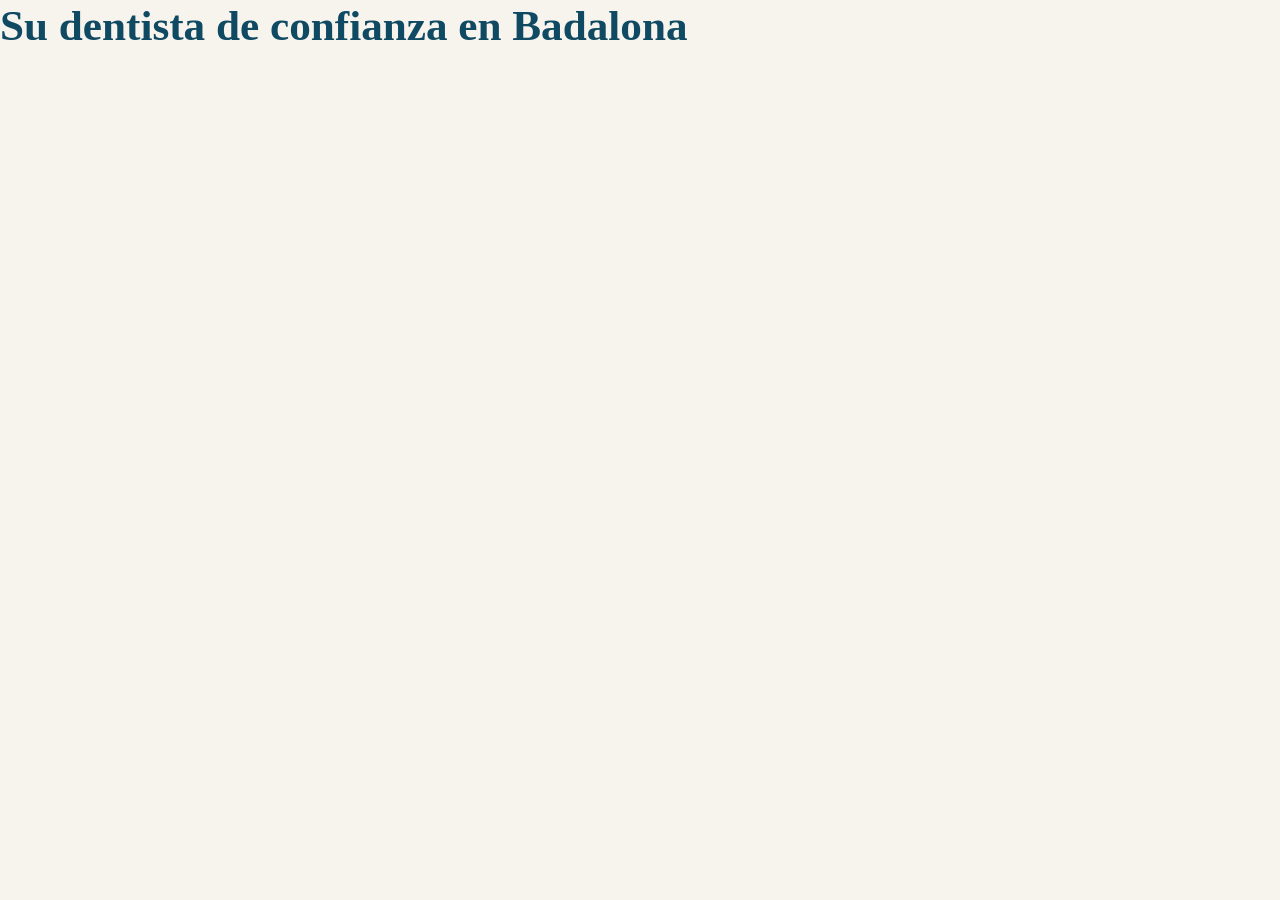
<file: index.html>
<!doctype html>
<html lang="es">
<head>
  <meta charset="utf-8">
  <meta name="viewport" content="width=device-width, initial-scale=1">
  <!-- EDITAR: título y descripción que aparecen en Google -->
  <title>Clínica Dental Badadent · Dentista en Badalona</title>
  <meta name="description" content="Clínica dental familiar en Badalona con más de 20 años de experiencia. Pida su cita fácilmente por chat y le contestamos por WhatsApp.">
  <link rel="stylesheet" href="assets/css/base.css">
  <link rel="stylesheet" href="assets/css/layout.css">
  <link rel="stylesheet" href="assets/css/components.css">
  <link rel="stylesheet" href="assets/css/chat.css">
  <!-- TODO (phase 2): favicon, Open Graph tags, Dentist JSON-LD -->
</head>
<body>
  <!-- TODO (phase 2): skip link, sticky header, hero, treatments, emergencies,
       opening hours + address, gallery, footer, floating "Pedir cita" button, chat dialog -->
  <main id="contenido">
    <h1>Su dentista de confianza en Badalona</h1>
  </main>

  <script src="assets/js/config.js" defer></script>
  <script src="assets/js/font-size.js" defer></script>
  <script src="assets/js/gallery.js" defer></script>
  <script src="assets/js/chat.js" defer></script>
  <script src="assets/js/main.js" defer></script>
</body>
</html>
</file>
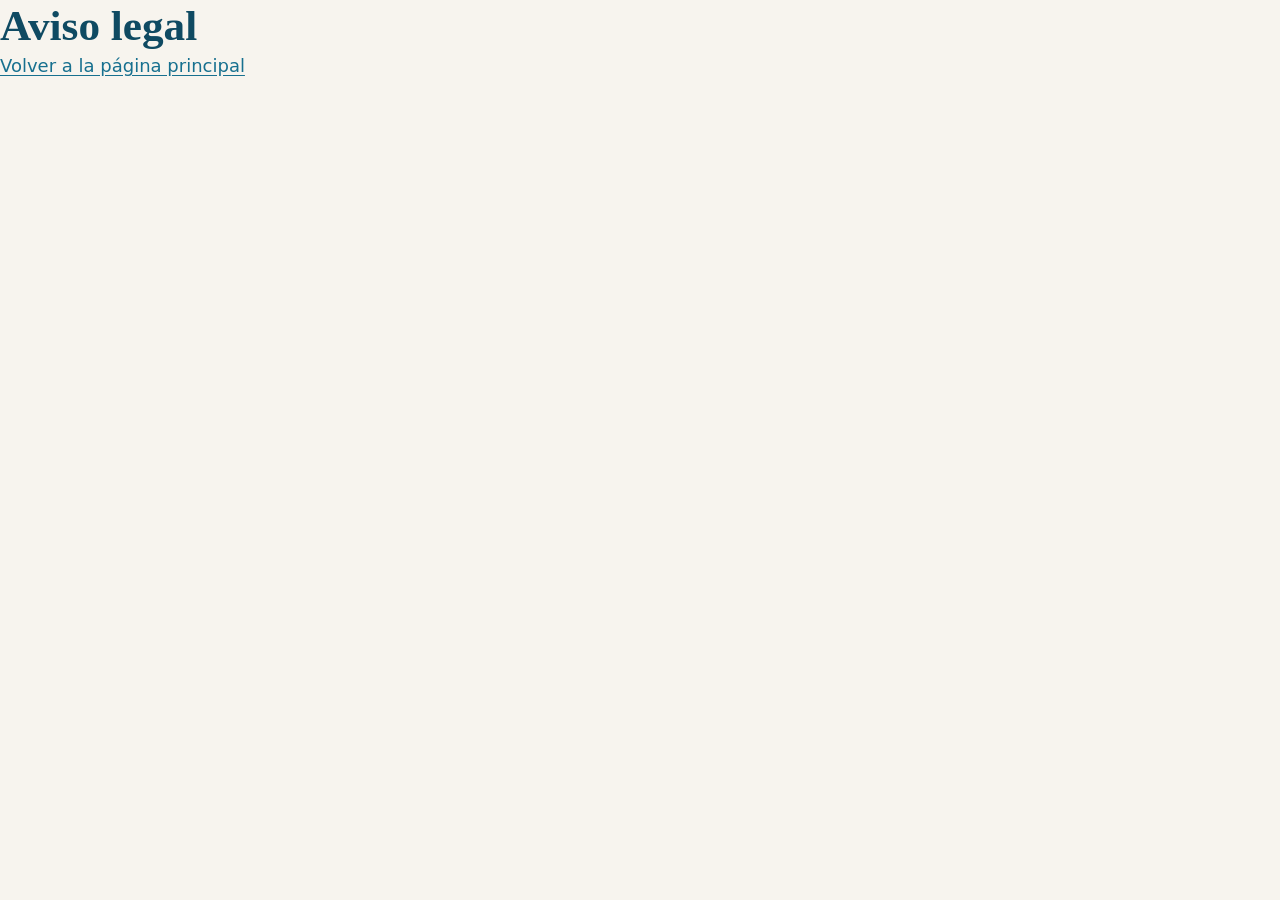
<file: aviso-legal.html>
<!doctype html>
<html lang="es">
<head>
  <meta charset="utf-8">
  <meta name="viewport" content="width=device-width, initial-scale=1">
  <title>Aviso legal · Clínica Dental Badadent</title>
  <meta name="robots" content="noindex">
  <link rel="stylesheet" href="assets/css/base.css">
  <link rel="stylesheet" href="assets/css/layout.css">
  <link rel="stylesheet" href="assets/css/components.css">
</head>
<body>
  <main id="contenido">
    <h1>Aviso legal</h1>
    <!-- TODO (phase 4): LSSI content. Owner, NIF, address, email, professional college,
         medical director registration number and sanitary registry number are pending
         (see LEGAL in assets/js/config.js). -->
    <p><a href="index.html">Volver a la página principal</a></p>
  </main>
</body>
</html>
</file>
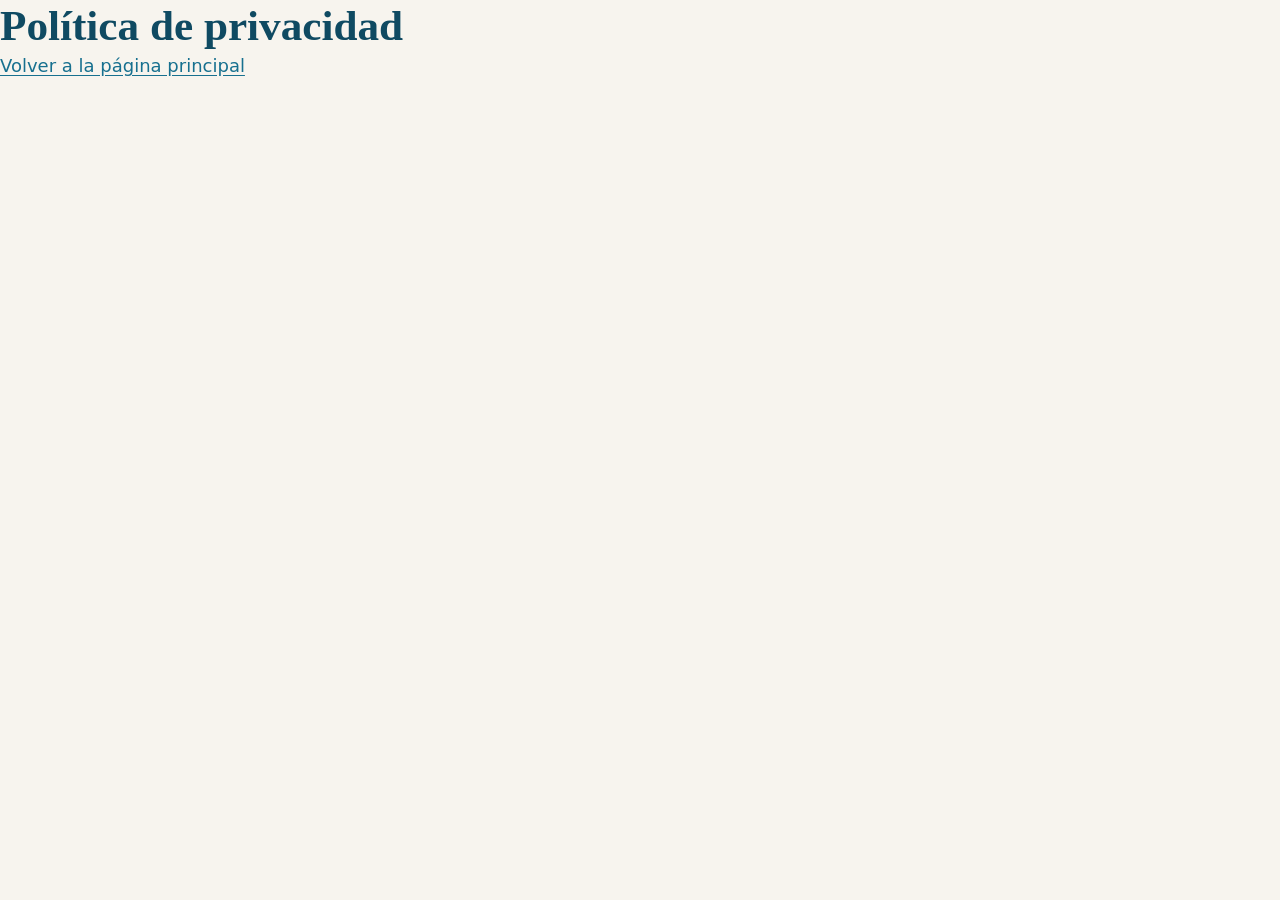
<file: privacidad.html>
<!doctype html>
<html lang="es">
<head>
  <meta charset="utf-8">
  <meta name="viewport" content="width=device-width, initial-scale=1">
  <title>Política de privacidad · Clínica Dental Badadent</title>
  <meta name="robots" content="noindex">
  <link rel="stylesheet" href="assets/css/base.css">
  <link rel="stylesheet" href="assets/css/layout.css">
  <link rel="stylesheet" href="assets/css/components.css">
</head>
<body>
  <main id="contenido">
    <h1>Política de privacidad</h1>
    <!-- TODO (phase 4): RGPD content. The site stores no personal data and uses no cookies;
         the chat only builds a message the user sends via WhatsApp (Meta); the clinic is the
         data controller for that conversation; contact for data rights is pending. -->
    <p><a href="index.html">Volver a la página principal</a></p>
  </main>
</body>
</html>
</file>
<file: assets/css/base.css>
/* ==========================================================================
   base.css: reset, design tokens (colors, type, spacing) and base typography.
   Every other CSS file uses ONLY the custom properties defined here.

   Colors are taken from the approved proposal (Propuesta_web_Badadent.pdf).
   Some were darkened slightly to pass WCAG AA with white text; contrast
   ratios are noted next to each pair.
   ========================================================================== */

/* --- Self-hosted fonts --------------------------------------------------- */
/* TODO (phase 2): add woff2 files to /assets/fonts/ and declare @font-face here
   (font-display: swap). Until then the system fallbacks below are used.
   Proposal look: serif headings (e.g. Source Serif 4) + clean sans body (e.g. Inter). */

:root {
  /* --- Colors ------------------------------------------------------------ */
  --color-primary: #0F4A62;        /* Dark teal: headings, header phone button. White on it: 9.7:1 */
  --color-primary-dark: #0A3547;   /* Hover/active of primary */
  --color-accent: #17708F;         /* "dent" in logo, links, user chat bubbles. White on it: 5.6:1 (proposal #1A85AD was 4.2:1) */
  --color-accent-light: #D8EEF7;   /* Soft blue backgrounds, icon circles */

  --color-booking: #15803D;        /* Green booking buttons. White on it: 5.0:1 (proposal #1FA855 was 3.1:1) */
  --color-booking-dark: #116632;   /* Hover/active of booking */
  --color-emergency: #C0392B;      /* Red emergency block. White on it: 5.4:1 */
  --color-emergency-dark: #A93226; /* Hover/active of emergency */

  --color-badge-bg: #FDF1B8;       /* "La primera visita es gratis" badge */
  --color-badge-text: #6B5410;     /* Text on badge: 6.4:1 */

  --color-bg: #F7F4EE;             /* Warm off-white page background */
  --color-surface: #FFFFFF;        /* Cards, header, chat bubbles */
  --color-text: #33434C;           /* Body text: 9.3:1 on bg (AAA) */
  --color-text-muted: #4E5C64;     /* Secondary text: 6.3:1 on bg (AA) */
  --color-border: #C9CFD2;         /* Card and input borders (decorative) */
  --color-focus: #0F4A62;          /* Focus ring */
  --color-on-dark: #FFFFFF;        /* Text on primary/booking/emergency */

  /* --- Typography -------------------------------------------------------- */
  --font-heading: "Source Serif 4", Georgia, "Times New Roman", serif;
  --font-body: "Inter", system-ui, -apple-system, "Segoe UI", Roboto, Arial, sans-serif;

  /* Root size is set on <html> (18px base). All sizes below are rem so the
     "Letra más grande" button scales the whole page. */
  --text-sm: 0.9rem;     /* ~16px: small notes only */
  --text-base: 1rem;     /* 18px body */
  --text-lg: 1.2rem;     /* ~22px lead text, card titles */
  --text-xl: 1.5rem;     /* ~27px h3 */
  --text-2xl: 1.9rem;    /* ~34px h2 */
  --text-3xl: 2.4rem;    /* ~43px h1 */

  --line-height-body: 1.6;
  --line-height-heading: 1.2;
  --weight-normal: 400;
  --weight-bold: 700;

  /* --- Spacing (multiples of 0.25rem) ------------------------------------ */
  --space-1: 0.25rem;
  --space-2: 0.5rem;
  --space-3: 0.75rem;
  --space-4: 1rem;
  --space-5: 1.5rem;
  --space-6: 2rem;
  --space-7: 3rem;
  --space-8: 4rem;

  /* --- Layout ------------------------------------------------------------ */
  --content-max-width: 72rem;
  --gutter: var(--space-4);
  --tap-target: 3rem;              /* 48px at the base size: minimum tap target */

  /* --- Shapes and shadows ------------------------------------------------ */
  --radius-sm: 0.5rem;
  --radius-md: 0.875rem;
  --radius-lg: 1.25rem;
  --radius-pill: 999px;
  --shadow-card: 0 2px 10px rgba(15, 74, 98, 0.08);
  --shadow-float: 0 6px 20px rgba(15, 74, 98, 0.25);

  --border-width: 2px;
  --focus-ring: 3px solid var(--color-focus);
  --focus-offset: 3px;

  --transition-fast: 150ms ease;
}

/* --- Font size levels ("Letra más grande") -------------------------------- */
/* 112.5% of the browser default = 18px. Using % respects the user's own
   browser setting. font-size.js toggles these classes on <html>. */
html { font-size: 112.5%; }
html.text-lg { font-size: 140.625%; } /* 125% of base: ~22.5px */
html.text-xl { font-size: 168.75%; }  /* 150% of base: 27px */

/* --- Minimal reset ------------------------------------------------------- */
*,
*::before,
*::after { box-sizing: border-box; }

body,
h1, h2, h3, h4,
p, figure, blockquote,
ul, ol, dl, dd { margin: 0; }

html {
  -webkit-text-size-adjust: 100%;
  text-size-adjust: 100%;
  scroll-behavior: smooth;
}

body {
  min-height: 100vh;
  background: var(--color-bg);
  color: var(--color-text);
  font-family: var(--font-body);
  font-size: var(--text-base);
  line-height: var(--line-height-body);
  overflow-wrap: break-word;
}

img,
picture,
svg { display: block; max-width: 100%; height: auto; }

input,
button,
textarea,
select { font: inherit; color: inherit; }

button { cursor: pointer; }

/* --- Base typography ------------------------------------------------------ */
h1, h2, h3 {
  font-family: var(--font-heading);
  font-weight: var(--weight-bold);
  line-height: var(--line-height-heading);
  color: var(--color-primary);
}
h1 { font-size: var(--text-3xl); }
h2 { font-size: var(--text-2xl); }
h3 { font-size: var(--text-xl); }

p + p { margin-top: var(--space-4); }

a { color: var(--color-accent); text-underline-offset: 0.15em; }
a:hover { color: var(--color-primary); }

strong { font-weight: var(--weight-bold); }

/* --- Focus: always visible for keyboard users ----------------------------- */
:focus-visible {
  outline: var(--focus-ring);
  outline-offset: var(--focus-offset);
}

/* --- Helpers -------------------------------------------------------------- */
/* Visually hidden but read by screen readers */
.visually-hidden {
  position: absolute !important;
  width: 1px;
  height: 1px;
  padding: 0;
  margin: -1px;
  overflow: hidden;
  clip: rect(0 0 0 0);
  white-space: nowrap;
  border: 0;
}

/* --- Reduced motion -------------------------------------------------------- */
@media (prefers-reduced-motion: reduce) {
  html { scroll-behavior: auto; }
  *,
  *::before,
  *::after {
    animation-duration: 0.01ms !important;
    animation-iteration-count: 1 !important;
    transition-duration: 0.01ms !important;
  }
}
</file>
<file: assets/css/layout.css>
/* layout.css: header, footer, sections and grid.
   Uses only the custom properties defined in base.css.
   TODO (phase 2). */
</file>
<file: assets/css/chat.css>
/* chat.css: booking chat only.
   Uses only the custom properties defined in base.css.
   TODO (phase 2). */
</file>
<file: assets/css/components.css>
/* components.css: buttons, cards, badges, emergency block, lightbox.
   Uses only the custom properties defined in base.css.
   TODO (phase 2-3). */
</file>
